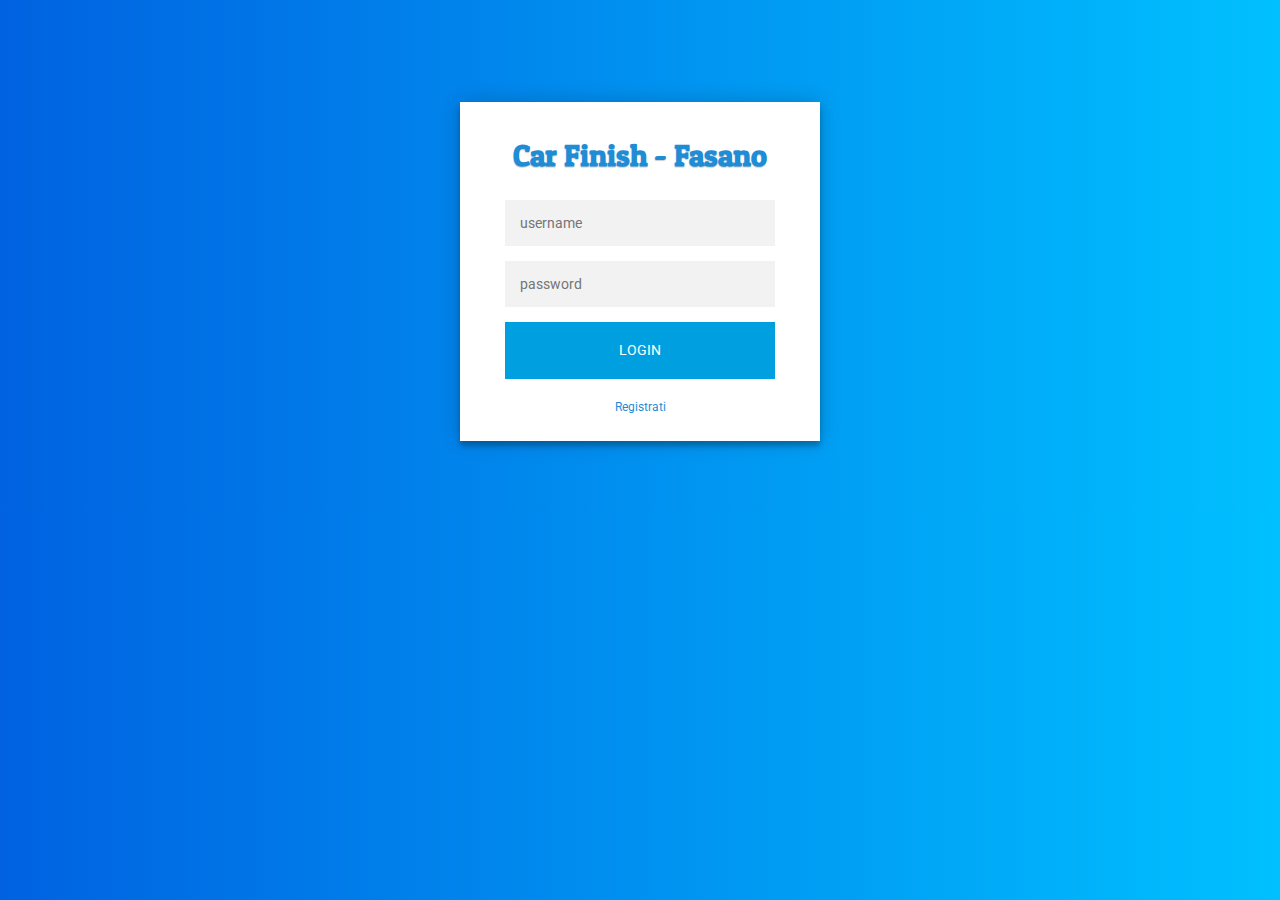
<file: index.html>
<!doctype html>
<html lang="it">
<head>
    <meta charset="utf-8">
    <meta name="viewport" content="width=device-width, initial-scale=1.0">
    <meta name="description" content="Pagina di login">
    <title>Car Finish - Home</title>

    <link rel="stylesheet" href="pure/pure.css">
    <link rel="stylesheet" href="accesso/css/style.css">

    <!--[if lte IE 8]>
        <link rel="stylesheet" href="https://unpkg.com/purecss@0.6.2/build/grids-responsive-old-ie-min.css">
    <![endif]-->
    <!--[if gt IE 8]><!-->
        <link rel="stylesheet" href="pure/grids-responsive.css">
    <!--<![endif]-->

    <link rel="stylesheet" href="https://netdna.bootstrapcdn.com/font-awesome/4.0.3/css/font-awesome.css">

        <!--[if lte IE 8]>
            <link rel="stylesheet" href="css/layouts/marketing-old-ie.css">
        <![endif]-->
        <!--[if gt IE 8]><!-->
            <link rel="stylesheet" href="login/css/layouts/marketing.css">
        <!--<![endif]-->
</head>
<body>

<div class="splash-container">

   <div class="login-page">
    <div class="form">

     <form class="register-form" action="accesso/registra.php" method="post">
      <p class="intestazione">Car Finish - Fasano</p>
      <input type="text" placeholder="username" name="regUser" required/>
      <input type="password" placeholder="password" name="regPassw" required/>
      <input type="text" placeholder="codice cliente" name="codice" required/>
      <button>crea</button>
      <p class="message"><a href="#">Login</a></p>
    </form>

    <form class="login-form" action="accesso/login.php" method="post">
      <p class="intestazione">Car Finish - Fasano</p>
      <input type="text" placeholder="username" name="user" required>
      <input type="password" placeholder="password" name="passw" required>
      <button type="submit">login</button>
      <p class="message"> <a href="#">Registrati</a></p>
    </form>

   </div>
  </div>

  <script src="accesso/js/jquery.min.js"></script>
  <script src="accesso/js/index.js"></script>

</div>

</body>
</html>
</file>
<file: accesso/css/style.css>
@import url(https://fonts.googleapis.com/css?family=Roboto:300);
@import url('https://fonts.googleapis.com/css?family=Patua+One');


.login-page {
  width: 360px;
  padding: 8% 0 0;
  margin: auto;
}
.form {
  position: relative;
  z-index: 1;
  background: #FFFFFF;
  max-width: 360px;
  margin: 0 auto 70px;
  padding: 10px 45px 20px 45px;
  text-align: center;
  box-shadow: 0 0 20px 0 rgba(0, 0, 0, 0.2), 0 5px 5px 0 rgba(0, 0, 0, 0.24);
}
.form input {
  font-family: "Roboto", sans-serif;
  outline: 0;
  background: #f2f2f2;
  width: 100%;
  border: 0;
  margin: 0 0 15px;
  padding: 15px;
  box-sizing: border-box;
  font-size: 14px;
}
.form button {
  font-family: "Roboto", sans-serif;
  text-transform: uppercase;
  outline: 0;
  background: #00A0E0;  /*#0062E1*/
  width: 100%;
  border: 0;
  padding: 15px;
  color: #FFFFFF;
  font-size: 14px;
  -webkit-transition: all 0.3 ease;
  transition: all 0.3 ease;
  cursor: pointer;
}
.form button:hover,.form button:active,.form button:focus {
  background: #1f8dd6;   /*#00C0FF*/
}
.form .message {
  margin: 15px 0 0;
  color: #b3b3b3;
  font-size: 12px;
}
.form .message a {
  color: #1f8dd6;
  text-decoration: none;
}
.form .intestazione {
  margin: 0px 0 1 0;
  color: #1f8dd6;     /*#0062E1;*/ 
  font-size: 30px;
  font-weight: bold;
  font-family: "Patua One", "Roboto", sans-serif;
  text-shadow: 0 1px 1px rgba(0, 0, 0, 0.2);
}

.form .register-form {
	display: none;
}
.form .login-form {
}
.container {
  position: relative;
  z-index: 1;
  max-width: 300px;
  margin: 0 auto;
}
.container:before, .container:after {
  content: "";
  display: block;
  clear: both;
}
.container .info {
  margin: 50px auto;
  text-align: center;
}
.container .info h1 {
  margin: 0 0 15px;
  padding: 0;
  font-size: 36px;
  font-weight: 300;
  color: #1a1a1a;
}
.container .info span {
  color: #4d4d4d;
  font-size: 12px;
}
.container .info span a {
  color: #000000;
  text-decoration: none;
}
.container .info span .fa {
  color: #EF3B3A;
}
</file>
<file: pure/grids-responsive.css>
/*!
Pure v0.6.2
Copyright 2013 Yahoo!
Licensed under the BSD License.
https://github.com/yahoo/pure/blob/master/LICENSE.md
*/
@media screen and (min-width: 35.5em) {
    .pure-u-sm-1,
    .pure-u-sm-1-1,
    .pure-u-sm-1-2,
    .pure-u-sm-1-3,
    .pure-u-sm-2-3,
    .pure-u-sm-1-4,
    .pure-u-sm-3-4,
    .pure-u-sm-1-5,
    .pure-u-sm-2-5,
    .pure-u-sm-3-5,
    .pure-u-sm-4-5,
    .pure-u-sm-5-5,
    .pure-u-sm-1-6,
    .pure-u-sm-5-6,
    .pure-u-sm-1-8,
    .pure-u-sm-3-8,
    .pure-u-sm-5-8,
    .pure-u-sm-7-8,
    .pure-u-sm-1-12,
    .pure-u-sm-5-12,
    .pure-u-sm-7-12,
    .pure-u-sm-11-12,
    .pure-u-sm-1-24,
    .pure-u-sm-2-24,
    .pure-u-sm-3-24,
    .pure-u-sm-4-24,
    .pure-u-sm-5-24,
    .pure-u-sm-6-24,
    .pure-u-sm-7-24,
    .pure-u-sm-8-24,
    .pure-u-sm-9-24,
    .pure-u-sm-10-24,
    .pure-u-sm-11-24,
    .pure-u-sm-12-24,
    .pure-u-sm-13-24,
    .pure-u-sm-14-24,
    .pure-u-sm-15-24,
    .pure-u-sm-16-24,
    .pure-u-sm-17-24,
    .pure-u-sm-18-24,
    .pure-u-sm-19-24,
    .pure-u-sm-20-24,
    .pure-u-sm-21-24,
    .pure-u-sm-22-24,
    .pure-u-sm-23-24,
    .pure-u-sm-24-24 {
        display: inline-block;
        *display: inline;
        zoom: 1;
        letter-spacing: normal;
        word-spacing: normal;
        vertical-align: top;
        text-rendering: auto;
    }

    .pure-u-sm-1-24 {
        width: 4.1667%;
        *width: 4.1357%;
    }

    .pure-u-sm-1-12,
    .pure-u-sm-2-24 {
        width: 8.3333%;
        *width: 8.3023%;
    }

    .pure-u-sm-1-8,
    .pure-u-sm-3-24 {
        width: 12.5000%;
        *width: 12.4690%;
    }

    .pure-u-sm-1-6,
    .pure-u-sm-4-24 {
        width: 16.6667%;
        *width: 16.6357%;
    }

    .pure-u-sm-1-5 {
        width: 20%;
        *width: 19.9690%;
    }

    .pure-u-sm-5-24 {
        width: 20.8333%;
        *width: 20.8023%;
    }

    .pure-u-sm-1-4,
    .pure-u-sm-6-24 {
        width: 25%;
        *width: 24.9690%;
    }

    .pure-u-sm-7-24 {
        width: 29.1667%;
        *width: 29.1357%;
    }

    .pure-u-sm-1-3,
    .pure-u-sm-8-24 {
        width: 33.3333%;
        *width: 33.3023%;
    }

    .pure-u-sm-3-8,
    .pure-u-sm-9-24 {
        width: 37.5000%;
        *width: 37.4690%;
    }

    .pure-u-sm-2-5 {
        width: 40%;
        *width: 39.9690%;
    }

    .pure-u-sm-5-12,
    .pure-u-sm-10-24 {
        width: 41.6667%;
        *width: 41.6357%;
    }

    .pure-u-sm-11-24 {
        width: 45.8333%;
        *width: 45.8023%;
    }

    .pure-u-sm-1-2,
    .pure-u-sm-12-24 {
        width: 50%;
        *width: 49.9690%;
    }

    .pure-u-sm-13-24 {
        width: 54.1667%;
        *width: 54.1357%;
    }

    .pure-u-sm-7-12,
    .pure-u-sm-14-24 {
        width: 58.3333%;
        *width: 58.3023%;
    }

    .pure-u-sm-3-5 {
        width: 60%;
        *width: 59.9690%;
    }

    .pure-u-sm-5-8,
    .pure-u-sm-15-24 {
        width: 62.5000%;
        *width: 62.4690%;
    }

    .pure-u-sm-2-3,
    .pure-u-sm-16-24 {
        width: 66.6667%;
        *width: 66.6357%;
    }

    .pure-u-sm-17-24 {
        width: 70.8333%;
        *width: 70.8023%;
    }

    .pure-u-sm-3-4,
    .pure-u-sm-18-24 {
        width: 75%;
        *width: 74.9690%;
    }

    .pure-u-sm-19-24 {
        width: 79.1667%;
        *width: 79.1357%;
    }

    .pure-u-sm-4-5 {
        width: 80%;
        *width: 79.9690%;
    }

    .pure-u-sm-5-6,
    .pure-u-sm-20-24 {
        width: 83.3333%;
        *width: 83.3023%;
    }

    .pure-u-sm-7-8,
    .pure-u-sm-21-24 {
        width: 87.5000%;
        *width: 87.4690%;
    }

    .pure-u-sm-11-12,
    .pure-u-sm-22-24 {
        width: 91.6667%;
        *width: 91.6357%;
    }

    .pure-u-sm-23-24 {
        width: 95.8333%;
        *width: 95.8023%;
    }

    .pure-u-sm-1,
    .pure-u-sm-1-1,
    .pure-u-sm-5-5,
    .pure-u-sm-24-24 {
        width: 100%;
    }
}

@media screen and (min-width: 48em) {
    .pure-u-md-1,
    .pure-u-md-1-1,
    .pure-u-md-1-2,
    .pure-u-md-1-3,
    .pure-u-md-2-3,
    .pure-u-md-1-4,
    .pure-u-md-3-4,
    .pure-u-md-1-5,
    .pure-u-md-2-5,
    .pure-u-md-3-5,
    .pure-u-md-4-5,
    .pure-u-md-5-5,
    .pure-u-md-1-6,
    .pure-u-md-5-6,
    .pure-u-md-1-8,
    .pure-u-md-3-8,
    .pure-u-md-5-8,
    .pure-u-md-7-8,
    .pure-u-md-1-12,
    .pure-u-md-5-12,
    .pure-u-md-7-12,
    .pure-u-md-11-12,
    .pure-u-md-1-24,
    .pure-u-md-2-24,
    .pure-u-md-3-24,
    .pure-u-md-4-24,
    .pure-u-md-5-24,
    .pure-u-md-6-24,
    .pure-u-md-7-24,
    .pure-u-md-8-24,
    .pure-u-md-9-24,
    .pure-u-md-10-24,
    .pure-u-md-11-24,
    .pure-u-md-12-24,
    .pure-u-md-13-24,
    .pure-u-md-14-24,
    .pure-u-md-15-24,
    .pure-u-md-16-24,
    .pure-u-md-17-24,
    .pure-u-md-18-24,
    .pure-u-md-19-24,
    .pure-u-md-20-24,
    .pure-u-md-21-24,
    .pure-u-md-22-24,
    .pure-u-md-23-24,
    .pure-u-md-24-24 {
        display: inline-block;
        *display: inline;
        zoom: 1;
        letter-spacing: normal;
        word-spacing: normal;
        vertical-align: top;
        text-rendering: auto;
    }

    .pure-u-md-1-24 {
        width: 4.1667%;
        *width: 4.1357%;
    }

    .pure-u-md-1-12,
    .pure-u-md-2-24 {
        width: 8.3333%;
        *width: 8.3023%;
    }

    .pure-u-md-1-8,
    .pure-u-md-3-24 {
        width: 12.5000%;
        *width: 12.4690%;
    }

    .pure-u-md-1-6,
    .pure-u-md-4-24 {
        width: 16.6667%;
        *width: 16.6357%;
    }

    .pure-u-md-1-5 {
        width: 20%;
        *width: 19.9690%;
    }

    .pure-u-md-5-24 {
        width: 20.8333%;
        *width: 20.8023%;
    }

    .pure-u-md-1-4,
    .pure-u-md-6-24 {
        width: 25%;
        *width: 24.9690%;
    }

    .pure-u-md-7-24 {
        width: 29.1667%;
        *width: 29.1357%;
    }

    .pure-u-md-1-3,
    .pure-u-md-8-24 {
        width: 33.3333%;
        *width: 33.3023%;
    }

    .pure-u-md-3-8,
    .pure-u-md-9-24 {
        width: 37.5000%;
        *width: 37.4690%;
    }

    .pure-u-md-2-5 {
        width: 40%;
        *width: 39.9690%;
    }

    .pure-u-md-5-12,
    .pure-u-md-10-24 {
        width: 41.6667%;
        *width: 41.6357%;
    }

    .pure-u-md-11-24 {
        width: 45.8333%;
        *width: 45.8023%;
    }

    .pure-u-md-1-2,
    .pure-u-md-12-24 {
        width: 50%;
        *width: 49.9690%;
    }

    .pure-u-md-13-24 {
        width: 54.1667%;
        *width: 54.1357%;
    }

    .pure-u-md-7-12,
    .pure-u-md-14-24 {
        width: 58.3333%;
        *width: 58.3023%;
    }

    .pure-u-md-3-5 {
        width: 60%;
        *width: 59.9690%;
    }

    .pure-u-md-5-8,
    .pure-u-md-15-24 {
        width: 62.5000%;
        *width: 62.4690%;
    }

    .pure-u-md-2-3,
    .pure-u-md-16-24 {
        width: 66.6667%;
        *width: 66.6357%;
    }

    .pure-u-md-17-24 {
        width: 70.8333%;
        *width: 70.8023%;
    }

    .pure-u-md-3-4,
    .pure-u-md-18-24 {
        width: 75%;
        *width: 74.9690%;
    }

    .pure-u-md-19-24 {
        width: 79.1667%;
        *width: 79.1357%;
    }

    .pure-u-md-4-5 {
        width: 80%;
        *width: 79.9690%;
    }

    .pure-u-md-5-6,
    .pure-u-md-20-24 {
        width: 83.3333%;
        *width: 83.3023%;
    }

    .pure-u-md-7-8,
    .pure-u-md-21-24 {
        width: 87.5000%;
        *width: 87.4690%;
    }

    .pure-u-md-11-12,
    .pure-u-md-22-24 {
        width: 91.6667%;
        *width: 91.6357%;
    }

    .pure-u-md-23-24 {
        width: 95.8333%;
        *width: 95.8023%;
    }

    .pure-u-md-1,
    .pure-u-md-1-1,
    .pure-u-md-5-5,
    .pure-u-md-24-24 {
        width: 100%;
    }
}

@media screen and (min-width: 64em) {
    .pure-u-lg-1,
    .pure-u-lg-1-1,
    .pure-u-lg-1-2,
    .pure-u-lg-1-3,
    .pure-u-lg-2-3,
    .pure-u-lg-1-4,
    .pure-u-lg-3-4,
    .pure-u-lg-1-5,
    .pure-u-lg-2-5,
    .pure-u-lg-3-5,
    .pure-u-lg-4-5,
    .pure-u-lg-5-5,
    .pure-u-lg-1-6,
    .pure-u-lg-5-6,
    .pure-u-lg-1-8,
    .pure-u-lg-3-8,
    .pure-u-lg-5-8,
    .pure-u-lg-7-8,
    .pure-u-lg-1-12,
    .pure-u-lg-5-12,
    .pure-u-lg-7-12,
    .pure-u-lg-11-12,
    .pure-u-lg-1-24,
    .pure-u-lg-2-24,
    .pure-u-lg-3-24,
    .pure-u-lg-4-24,
    .pure-u-lg-5-24,
    .pure-u-lg-6-24,
    .pure-u-lg-7-24,
    .pure-u-lg-8-24,
    .pure-u-lg-9-24,
    .pure-u-lg-10-24,
    .pure-u-lg-11-24,
    .pure-u-lg-12-24,
    .pure-u-lg-13-24,
    .pure-u-lg-14-24,
    .pure-u-lg-15-24,
    .pure-u-lg-16-24,
    .pure-u-lg-17-24,
    .pure-u-lg-18-24,
    .pure-u-lg-19-24,
    .pure-u-lg-20-24,
    .pure-u-lg-21-24,
    .pure-u-lg-22-24,
    .pure-u-lg-23-24,
    .pure-u-lg-24-24 {
        display: inline-block;
        *display: inline;
        zoom: 1;
        letter-spacing: normal;
        word-spacing: normal;
        vertical-align: top;
        text-rendering: auto;
    }

    .pure-u-lg-1-24 {
        width: 4.1667%;
        *width: 4.1357%;
    }

    .pure-u-lg-1-12,
    .pure-u-lg-2-24 {
        width: 8.3333%;
        *width: 8.3023%;
    }

    .pure-u-lg-1-8,
    .pure-u-lg-3-24 {
        width: 12.5000%;
        *width: 12.4690%;
    }

    .pure-u-lg-1-6,
    .pure-u-lg-4-24 {
        width: 16.6667%;
        *width: 16.6357%;
    }

    .pure-u-lg-1-5 {
        width: 20%;
        *width: 19.9690%;
    }

    .pure-u-lg-5-24 {
        width: 20.8333%;
        *width: 20.8023%;
    }

    .pure-u-lg-1-4,
    .pure-u-lg-6-24 {
        width: 25%;
        *width: 24.9690%;
    }

    .pure-u-lg-7-24 {
        width: 29.1667%;
        *width: 29.1357%;
    }

    .pure-u-lg-1-3,
    .pure-u-lg-8-24 {
        width: 33.3333%;
        *width: 33.3023%;
    }

    .pure-u-lg-3-8,
    .pure-u-lg-9-24 {
        width: 37.5000%;
        *width: 37.4690%;
    }

    .pure-u-lg-2-5 {
        width: 40%;
        *width: 39.9690%;
    }

    .pure-u-lg-5-12,
    .pure-u-lg-10-24 {
        width: 41.6667%;
        *width: 41.6357%;
    }

    .pure-u-lg-11-24 {
        width: 45.8333%;
        *width: 45.8023%;
    }

    .pure-u-lg-1-2,
    .pure-u-lg-12-24 {
        width: 50%;
        *width: 49.9690%;
    }

    .pure-u-lg-13-24 {
        width: 54.1667%;
        *width: 54.1357%;
    }

    .pure-u-lg-7-12,
    .pure-u-lg-14-24 {
        width: 58.3333%;
        *width: 58.3023%;
    }

    .pure-u-lg-3-5 {
        width: 60%;
        *width: 59.9690%;
    }

    .pure-u-lg-5-8,
    .pure-u-lg-15-24 {
        width: 62.5000%;
        *width: 62.4690%;
    }

    .pure-u-lg-2-3,
    .pure-u-lg-16-24 {
        width: 66.6667%;
        *width: 66.6357%;
    }

    .pure-u-lg-17-24 {
        width: 70.8333%;
        *width: 70.8023%;
    }

    .pure-u-lg-3-4,
    .pure-u-lg-18-24 {
        width: 75%;
        *width: 74.9690%;
    }

    .pure-u-lg-19-24 {
        width: 79.1667%;
        *width: 79.1357%;
    }

    .pure-u-lg-4-5 {
        width: 80%;
        *width: 79.9690%;
    }

    .pure-u-lg-5-6,
    .pure-u-lg-20-24 {
        width: 83.3333%;
        *width: 83.3023%;
    }

    .pure-u-lg-7-8,
    .pure-u-lg-21-24 {
        width: 87.5000%;
        *width: 87.4690%;
    }

    .pure-u-lg-11-12,
    .pure-u-lg-22-24 {
        width: 91.6667%;
        *width: 91.6357%;
    }

    .pure-u-lg-23-24 {
        width: 95.8333%;
        *width: 95.8023%;
    }

    .pure-u-lg-1,
    .pure-u-lg-1-1,
    .pure-u-lg-5-5,
    .pure-u-lg-24-24 {
        width: 100%;
    }
}

@media screen and (min-width: 80em) {
    .pure-u-xl-1,
    .pure-u-xl-1-1,
    .pure-u-xl-1-2,
    .pure-u-xl-1-3,
    .pure-u-xl-2-3,
    .pure-u-xl-1-4,
    .pure-u-xl-3-4,
    .pure-u-xl-1-5,
    .pure-u-xl-2-5,
    .pure-u-xl-3-5,
    .pure-u-xl-4-5,
    .pure-u-xl-5-5,
    .pure-u-xl-1-6,
    .pure-u-xl-5-6,
    .pure-u-xl-1-8,
    .pure-u-xl-3-8,
    .pure-u-xl-5-8,
    .pure-u-xl-7-8,
    .pure-u-xl-1-12,
    .pure-u-xl-5-12,
    .pure-u-xl-7-12,
    .pure-u-xl-11-12,
    .pure-u-xl-1-24,
    .pure-u-xl-2-24,
    .pure-u-xl-3-24,
    .pure-u-xl-4-24,
    .pure-u-xl-5-24,
    .pure-u-xl-6-24,
    .pure-u-xl-7-24,
    .pure-u-xl-8-24,
    .pure-u-xl-9-24,
    .pure-u-xl-10-24,
    .pure-u-xl-11-24,
    .pure-u-xl-12-24,
    .pure-u-xl-13-24,
    .pure-u-xl-14-24,
    .pure-u-xl-15-24,
    .pure-u-xl-16-24,
    .pure-u-xl-17-24,
    .pure-u-xl-18-24,
    .pure-u-xl-19-24,
    .pure-u-xl-20-24,
    .pure-u-xl-21-24,
    .pure-u-xl-22-24,
    .pure-u-xl-23-24,
    .pure-u-xl-24-24 {
        display: inline-block;
        *display: inline;
        zoom: 1;
        letter-spacing: normal;
        word-spacing: normal;
        vertical-align: top;
        text-rendering: auto;
    }

    .pure-u-xl-1-24 {
        width: 4.1667%;
        *width: 4.1357%;
    }

    .pure-u-xl-1-12,
    .pure-u-xl-2-24 {
        width: 8.3333%;
        *width: 8.3023%;
    }

    .pure-u-xl-1-8,
    .pure-u-xl-3-24 {
        width: 12.5000%;
        *width: 12.4690%;
    }

    .pure-u-xl-1-6,
    .pure-u-xl-4-24 {
        width: 16.6667%;
        *width: 16.6357%;
    }

    .pure-u-xl-1-5 {
        width: 20%;
        *width: 19.9690%;
    }

    .pure-u-xl-5-24 {
        width: 20.8333%;
        *width: 20.8023%;
    }

    .pure-u-xl-1-4,
    .pure-u-xl-6-24 {
        width: 25%;
        *width: 24.9690%;
    }

    .pure-u-xl-7-24 {
        width: 29.1667%;
        *width: 29.1357%;
    }

    .pure-u-xl-1-3,
    .pure-u-xl-8-24 {
        width: 33.3333%;
        *width: 33.3023%;
    }

    .pure-u-xl-3-8,
    .pure-u-xl-9-24 {
        width: 37.5000%;
        *width: 37.4690%;
    }

    .pure-u-xl-2-5 {
        width: 40%;
        *width: 39.9690%;
    }

    .pure-u-xl-5-12,
    .pure-u-xl-10-24 {
        width: 41.6667%;
        *width: 41.6357%;
    }

    .pure-u-xl-11-24 {
        width: 45.8333%;
        *width: 45.8023%;
    }

    .pure-u-xl-1-2,
    .pure-u-xl-12-24 {
        width: 50%;
        *width: 49.9690%;
    }

    .pure-u-xl-13-24 {
        width: 54.1667%;
        *width: 54.1357%;
    }

    .pure-u-xl-7-12,
    .pure-u-xl-14-24 {
        width: 58.3333%;
        *width: 58.3023%;
    }

    .pure-u-xl-3-5 {
        width: 60%;
        *width: 59.9690%;
    }

    .pure-u-xl-5-8,
    .pure-u-xl-15-24 {
        width: 62.5000%;
        *width: 62.4690%;
    }

    .pure-u-xl-2-3,
    .pure-u-xl-16-24 {
        width: 66.6667%;
        *width: 66.6357%;
    }

    .pure-u-xl-17-24 {
        width: 70.8333%;
        *width: 70.8023%;
    }

    .pure-u-xl-3-4,
    .pure-u-xl-18-24 {
        width: 75%;
        *width: 74.9690%;
    }

    .pure-u-xl-19-24 {
        width: 79.1667%;
        *width: 79.1357%;
    }

    .pure-u-xl-4-5 {
        width: 80%;
        *width: 79.9690%;
    }

    .pure-u-xl-5-6,
    .pure-u-xl-20-24 {
        width: 83.3333%;
        *width: 83.3023%;
    }

    .pure-u-xl-7-8,
    .pure-u-xl-21-24 {
        width: 87.5000%;
        *width: 87.4690%;
    }

    .pure-u-xl-11-12,
    .pure-u-xl-22-24 {
        width: 91.6667%;
        *width: 91.6357%;
    }

    .pure-u-xl-23-24 {
        width: 95.8333%;
        *width: 95.8023%;
    }

    .pure-u-xl-1,
    .pure-u-xl-1-1,
    .pure-u-xl-5-5,
    .pure-u-xl-24-24 {
        width: 100%;
    }
}
</file>
<file: login/css/layouts/marketing.css>
* {
    -webkit-box-sizing: border-box;
    -moz-box-sizing: border-box;
    box-sizing: border-box;
}

/*
 * -- BASE STYLES --
 * Most of these are inherited from Base, but I want to change a few.
 */


body {
    line-height: 1.7em;
	color: #00C0FF;
    font-size: 13px;
	
	background: #00C0FF;
    background: -webkit-linear-gradient(right, #00C0FF, #0062E1);
    background: -moz-linear-gradient(right, #00C0FF, #0062E1);
    background: -o-linear-gradient(right, #00C0FF, #0062E1);
    background: linear-gradient(to left, #00C0FF, #0062E1);
    border-color: rgba(196,124,0,1);
    font-family: "Roboto", sans-serif;
    -webkit-font-smoothing: antialiased;
    -moz-osx-font-smoothing: grayscale;
}

h1,
h2,
h3,
h4,
h5,
h6,
label {
    color: #34495e;
}

.pure-img-responsive {
    max-width: 100%;
    height: auto;
}

/*
 * -- LAYOUT STYLES --
 * These are some useful classes which I will need
 */
.l-box {
    padding: 1em;
}

.l-box-lrg {
    padding: 2em;
    border-bottom: 1px solid rgba(0,0,0,0.1);
}

.is-center {
    text-align: center;
}



/*
 * -- PURE FORM STYLES --
 * Style the form inputs and labels
 */
.pure-form label {
    margin: 1em 0 0;
    font-weight: bold;
    font-size: 100%;
}

.pure-form input[type] {
    border: 2px solid #ddd;
    box-shadow: none;
    font-size: 100%;
    width: 100%;
    margin-bottom: 1em;
}

/*
 * -- PURE BUTTON STYLES --
 * I want my pure-button elements to look a little different
 */
.pure-button {
    background-color: #1f8dd6;
    color: white;
    padding: 0.5em 2em;
    border-radius: 5px;
}

a.pure-button-primary {
    background: white;
    color: #1f8dd6;
    border-radius: 5px;
    font-size: 120%;
}


/*
 * -- MENU STYLES --
 * I want to customize how my .pure-menu looks at the top of the page
 */

.home-menu {
    padding: 0.5em;
    text-align: center;
    box-shadow: 0 1px 1px rgba(0,0,0, 0.10);
}
.home-menu {
    background: #2d3e50;
}
.pure-menu.pure-menu-fixed {
    /* Fixed menus normally have a border at the bottom. */
    border-bottom: none;
    /* I need a higher z-index here because of the scroll-over effect. */
    z-index: 4;
}

.home-menu .pure-menu-heading {
    color: white;
    font-weight: 400;
    font-size: 120%;
}

.home-menu .pure-menu-selected a {
    color: white;
}

.home-menu a {
    color: #6FBEF3;
}
.home-menu li a:hover,
.home-menu li a:focus {
    background: none;
    border: none;
    color: #AECFE5;
}


/*
 * -- SPLASH STYLES --
 * This is the blue top section that appears on the page.
 */

.splash-container {
/*
    background: #1f8dd6;
    z-index: 1;
    overflow: hidden;
*/
    /* The following styles are required for the "scroll-over" effect */
/*
    width: 100%;
    height: 88%;
    top: 0;
    left: 0;
    position: fixed !important;
*/
}

.splash {
    /* absolute center .splash within .splash-container */
    width: 80%;
    height: 50%;
    margin: auto;
    position: absolute;
    top: 100px; left: 0; bottom: 0; right: 0;
    text-align: center;
    text-transform: uppercase;
}

/* This is the main heading that appears on the blue section */
.splash-head {
    font-size: 20px;
    font-weight: bold 100pt;
    color: white;
    border: 3px solid white;
    padding: 1em 1.6em;
    border-radius: 5px;
    line-height: 1em;
}

/* This is the subheading that appears on the blue section */
.splash-subhead {
    color: white;
    letter-spacing: 0.05em;
    opacity: 0.8;
}

/*
 * -- CONTENT STYLES --
 * This represents the content area (everything below the blue section)
 */
.content-wrapper {
    /* These styles are required for the "scroll-over" effect */
    position: absolute;
    top: 87%;
    width: 100%;
    min-height: 12%;
    z-index: 2;
    background: white;

}

/* We want to give the content area some more padding */
.content {
    padding: 1em 1em 3em;
}

/* This is the class used for the main content headers (<h2>) */
.content-head {
    font-weight: 400;
    text-transform: uppercase;
    letter-spacing: 0.1em;
    margin: 2em 0 1em;
}

/* This is a modifier class used when the content-head is inside a ribbon */
.content-head-ribbon {
    color: white;
}

/* This is the class used for the content sub-headers (<h3>) */
.content-subhead {
    color: #1f8dd6;
}
    .content-subhead i {
        margin-right: 7px;
    }











/* This is the class used for the dark-background areas. */
.ribbon {
    background: #2d3e50;
    color: #aaa;
}

/* This is the class used for the footer */
.footer {
    background: #111;
    position: fixed;
    bottom: 0;
    width: 100%;
}

/*
 * -- TABLET (AND UP) MEDIA QUERIES --
 * On tablets and other medium-sized devices, we want to customize some
 * of the mobile styles.
 */
@media (min-width: 48em) {

    /* We increase the body font size */
    body {
        font-size: 16px;
    }

    /* We can align the menu header to the left, but float the
    menu items to the right. */
    .home-menu {
        text-align: left;
    }
        .home-menu ul {
            float: right;
        }

    /* We increase the height of the splash-container */
/*    .splash-container {
        height: 500px;
    }*/

    /* We decrease the width of the .splash, since we have more width
    to work with */
    .splash {
        width: 50%;
        height: 50%;
    }

    .splash-head {
        font-size: 250%;
    }


    /* We remove the border-separator assigned to .l-box-lrg */
    .l-box-lrg {
        border: none;
    }

}

/*
 * -- DESKTOP (AND UP) MEDIA QUERIES --
 * On desktops and other large devices, we want to over-ride some
 * of the mobile and tablet styles.
 */
@media (min-width: 78em) {
    /* We increase the header font size even more */
    .splash-head {
        font-size: 300%;
    }
}
</file>
<file: pure/pure.css>
/*!
Pure v0.6.2
Copyright 2013 Yahoo!
Licensed under the BSD License.
https://github.com/yahoo/pure/blob/master/LICENSE.md
*/
/*!
normalize.css v^3.0 | MIT License | git.io/normalize
Copyright (c) Nicolas Gallagher and Jonathan Neal
*/
/*! normalize.css v3.0.3 | MIT License | github.com/necolas/normalize.css */

/**
 * 1. Set default font family to sans-serif.
 * 2. Prevent iOS and IE text size adjust after device orientation change,
 *    without disabling user zoom.
 */

@import url('https://fonts.googleapis.com/css?family=Anton|Oswald');

html {
  font-family: sans-serif; /* 1 */
  -ms-text-size-adjust: 100%; /* 2 */
  -webkit-text-size-adjust: 100%; /* 2 */
}

/**
 * Remove default margin.
 */

body {
  margin: 0;
}

/* HTML5 display definitions
   ========================================================================== */

/**
 * Correct `block` display not defined for any HTML5 element in IE 8/9.
 * Correct `block` display not defined for `details` or `summary` in IE 10/11
 * and Firefox.
 * Correct `block` display not defined for `main` in IE 11.
 */

article,
aside,
details,
figcaption,
figure,
footer,
header,
hgroup,
main,
menu,
nav,
section,
summary {
  display: block;
}

/**
 * 1. Correct `inline-block` display not defined in IE 8/9.
 * 2. Normalize vertical alignment of `progress` in Chrome, Firefox, and Opera.
 */

audio,
canvas,
progress,
video {
  display: inline-block; /* 1 */
  vertical-align: baseline; /* 2 */
}

/**
 * Prevent modern browsers from displaying `audio` without controls.
 * Remove excess height in iOS 5 devices.
 */

audio:not([controls]) {
  display: none;
  height: 0;
}

/**
 * Address `[hidden]` styling not present in IE 8/9/10.
 * Hide the `template` element in IE 8/9/10/11, Safari, and Firefox < 22.
 */

[hidden],
template {
  display: none;
}

/* Links
   ========================================================================== */

/**
 * Remove the gray background color from active links in IE 10.
 */

a {
  background-color: transparent;
}

/**
 * Improve readability of focused elements when they are also in an
 * active/hover state.
 */

a:active,
a:hover {
  outline: 0;
}

/* Text-level semantics
   ========================================================================== */

/**
 * Address styling not present in IE 8/9/10/11, Safari, and Chrome.
 */

abbr[title] {
  border-bottom: 1px dotted;
}

/**
 * Address style set to `bolder` in Firefox 4+, Safari, and Chrome.
 */

b,
strong {
  font-weight: bold;
}

/**
 * Address styling not present in Safari and Chrome.
 */

dfn {
  font-style: italic;
}

/**
 * Address variable `h1` font-size and margin within `section` and `article`
 * contexts in Firefox 4+, Safari, and Chrome.
 */

h1 {
  font-size: 2em;
  margin: 0.67em 0;
}

/**
 * Address styling not present in IE 8/9.
 */

mark {
  background: #ff0;
  color: #000;
}

/**
 * Address inconsistent and variable font size in all browsers.
 */

small {
  font-size: 80%;
}

/**
 * Prevent `sub` and `sup` affecting `line-height` in all browsers.
 */

sub,
sup {
  font-size: 75%;
  line-height: 0;
  position: relative;
  vertical-align: baseline;
}

sup {
  top: -0.5em;
}

sub {
  bottom: -0.25em;
}

/* Embedded content
   ========================================================================== */

/**
 * Remove border when inside `a` element in IE 8/9/10.
 */

img {
  border: 0;
}

/**
 * Correct overflow not hidden in IE 9/10/11.
 */

svg:not(:root) {
  overflow: hidden;
}

/* Grouping content
   ========================================================================== */

/**
 * Address margin not present in IE 8/9 and Safari.
 */

figure {
  margin: 1em 40px;
}

/**
 * Address differences between Firefox and other browsers.
 */

hr {
  box-sizing: content-box;
  height: 0;
}

/**
 * Contain overflow in all browsers.
 */

pre {
  overflow: auto;
}

/**
 * Address odd `em`-unit font size rendering in all browsers.
 */

code,
kbd,
pre,
samp {
  font-family: monospace, monospace;
  font-size: 1em;
}

/* Forms
   ========================================================================== */

/**
 * Known limitation: by default, Chrome and Safari on OS X allow very limited
 * styling of `select`, unless a `border` property is set.
 */

/**
 * 1. Correct color not being inherited.
 *    Known issue: affects color of disabled elements.
 * 2. Correct font properties not being inherited.
 * 3. Address margins set differently in Firefox 4+, Safari, and Chrome.
 */

button,
input,
optgroup,
select,
textarea {
  color: inherit; /* 1 */
  font: inherit; /* 2 */
  margin: 0; /* 3 */
}

/**
 * Address `overflow` set to `hidden` in IE 8/9/10/11.
 */

button {
  overflow: visible;
}

/**
 * Address inconsistent `text-transform` inheritance for `button` and `select`.
 * All other form control elements do not inherit `text-transform` values.
 * Correct `button` style inheritance in Firefox, IE 8/9/10/11, and Opera.
 * Correct `select` style inheritance in Firefox.
 */

button,
select {
  text-transform: none;
}

/**
 * 1. Avoid the WebKit bug in Android 4.0.* where (2) destroys native `audio`
 *    and `video` controls.
 * 2. Correct inability to style clickable `input` types in iOS.
 * 3. Improve usability and consistency of cursor style between image-type
 *    `input` and others.
 */

button,
html input[type="button"], /* 1 */
input[type="reset"],
input[type="submit"] {
  -webkit-appearance: button; /* 2 */
  cursor: pointer; /* 3 */
}

/**
 * Re-set default cursor for disabled elements.
 */

button[disabled],
html input[disabled] {
  cursor: default;
}

/**
 * Remove inner padding and border in Firefox 4+.
 */

button::-moz-focus-inner,
input::-moz-focus-inner {
  border: 0;
  padding: 0;
}

/**
 * Address Firefox 4+ setting `line-height` on `input` using `!important` in
 * the UA stylesheet.
 */

input {
  line-height: normal;
}

/**
 * It's recommended that you don't attempt to style these elements.
 * Firefox's implementation doesn't respect box-sizing, padding, or width.
 *
 * 1. Address box sizing set to `content-box` in IE 8/9/10.
 * 2. Remove excess padding in IE 8/9/10.
 */

input[type="checkbox"],
input[type="radio"] {
  box-sizing: border-box; /* 1 */
  padding: 0; /* 2 */
}

/**
 * Fix the cursor style for Chrome's increment/decrement buttons. For certain
 * `font-size` values of the `input`, it causes the cursor style of the
 * decrement button to change from `default` to `text`.
 */

input[type="number"]::-webkit-inner-spin-button,
input[type="number"]::-webkit-outer-spin-button {
  height: auto;
}

/**
 * 1. Address `appearance` set to `searchfield` in Safari and Chrome.
 * 2. Address `box-sizing` set to `border-box` in Safari and Chrome.
 */

input[type="search"] {
  -webkit-appearance: textfield; /* 1 */
  box-sizing: content-box; /* 2 */
}

/**
 * Remove inner padding and search cancel button in Safari and Chrome on OS X.
 * Safari (but not Chrome) clips the cancel button when the search input has
 * padding (and `textfield` appearance).
 */

input[type="search"]::-webkit-search-cancel-button,
input[type="search"]::-webkit-search-decoration {
  -webkit-appearance: none;
}

/**
 * Define consistent border, margin, and padding.
 */

fieldset {
  border: 1px solid #c0c0c0;
  margin: 0 2px;
  padding: 0.35em 0.625em 0.75em;
}

/**
 * 1. Correct `color` not being inherited in IE 8/9/10/11.
 * 2. Remove padding so people aren't caught out if they zero out fieldsets.
 */

legend {
  border: 0; /* 1 */
  padding: 0; /* 2 */
  font-family: 'Oswald', sans-serif;
}

/**
 * Remove default vertical scrollbar in IE 8/9/10/11.
 */

textarea {
  overflow: auto;
}

/**
 * Don't inherit the `font-weight` (applied by a rule above).
 * NOTE: the default cannot safely be changed in Chrome and Safari on OS X.
 */

optgroup {
  font-weight: bold;
}

/* Tables
   ========================================================================== */

/**
 * Remove most spacing between table cells.
 */

table {
  border-collapse: collapse;
  border-spacing: 0;
}

td,
th {
  padding: 0;
}

/*csslint important:false*/

/* ==========================================================================
   Pure Base Extras
   ========================================================================== */

/**
 * Extra rules that Pure adds on top of Normalize.css
 */

/**
 * Always hide an element when it has the `hidden` HTML attribute.
 */

.hidden,
[hidden] {
    display: none !important;
}

/**
 * Add this class to an image to make it fit within it's fluid parent wrapper while maintaining
 * aspect ratio.
 */
.pure-img {
    max-width: 100%;
    height: auto;
    display: block;
}

/*csslint regex-selectors:false, known-properties:false, duplicate-properties:false*/

.pure-g {
    margin-top: 0.2em;
	letter-spacing: -0.31em; /* Webkit: collapse white-space between units */
    *letter-spacing: normal; /* reset IE < 8 */
    *word-spacing: -0.43em; /* IE < 8: collapse white-space between units */
    text-rendering: optimizespeed; /* Webkit: fixes text-rendering: optimizeLegibility */

    /*
    Sets the font stack to fonts known to work properly with the above letter
    and word spacings. See: https://github.com/yahoo/pure/issues/41/

    The following font stack makes Pure Grids work on all known environments.

    * FreeSans: Ships with many Linux distros, including Ubuntu

    * Arimo: Ships with Chrome OS. Arimo has to be defined before Helvetica and
      Arial to get picked up by the browser, even though neither is available
      in Chrome OS.

    * Droid Sans: Ships with all versions of Android.

    * Helvetica, Arial, sans-serif: Common font stack on OS X and Windows.
    */
    font-family: FreeSans, Arimo, "Droid Sans", Helvetica, Arial, sans-serif;

    /* Use flexbox when possible to avoid `letter-spacing` side-effects. */
    display: -webkit-box;
    display: -webkit-flex;
    display: -ms-flexbox;
    display: flex;
    -webkit-flex-flow: row wrap;
        -ms-flex-flow: row wrap;
            flex-flow: row wrap;

    /* Prevents distributing space between rows */
    -webkit-align-content: flex-start;
        -ms-flex-line-pack: start;
            align-content: flex-start;
}

/* IE10 display: -ms-flexbox (and display: flex in IE 11) does not work inside a table; fall back to block and rely on font hack */
@media all and (-ms-high-contrast: none), (-ms-high-contrast: active) {
	table .pure-g {
		display: block;
	}
}

/* Opera as of 12 on Windows needs word-spacing.
   The ".opera-only" selector is used to prevent actual prefocus styling
   and is not required in markup.
*/
.opera-only :-o-prefocus,
.pure-g {
    word-spacing: -0.43em;
}

.pure-u {
    display: inline-block;
    *display: inline; /* IE < 8: fake inline-block */
    zoom: 1;
    letter-spacing: normal;
    word-spacing: normal;
    vertical-align: top;
    text-rendering: auto;
}

/*
Resets the font family back to the OS/browser's default sans-serif font,
this the same font stack that Normalize.css sets for the `body`.
*/
.pure-g [class *= "pure-u"] {
    font-family: sans-serif;
}

.pure-u-1,
.pure-u-1-1,
.pure-u-1-2,
.pure-u-1-3,
.pure-u-2-3,
.pure-u-1-4,
.pure-u-3-4,
.pure-u-1-5,
.pure-u-2-5,
.pure-u-3-5,
.pure-u-4-5,
.pure-u-5-5,
.pure-u-1-6,
.pure-u-5-6,
.pure-u-1-8,
.pure-u-3-8,
.pure-u-5-8,
.pure-u-7-8,
.pure-u-1-12,
.pure-u-5-12,
.pure-u-7-12,
.pure-u-11-12,
.pure-u-1-24,
.pure-u-2-24,
.pure-u-3-24,
.pure-u-4-24,
.pure-u-5-24,
.pure-u-6-24,
.pure-u-7-24,
.pure-u-8-24,
.pure-u-9-24,
.pure-u-10-24,
.pure-u-11-24,
.pure-u-12-24,
.pure-u-13-24,
.pure-u-14-24,
.pure-u-15-24,
.pure-u-16-24,
.pure-u-17-24,
.pure-u-18-24,
.pure-u-19-24,
.pure-u-20-24,
.pure-u-21-24,
.pure-u-22-24,
.pure-u-23-24,
.pure-u-24-24 {
    display: inline-block;
    *display: inline;
    zoom: 1;
    letter-spacing: normal;
    word-spacing: normal;
    vertical-align: top;
    text-rendering: auto;
}

.pure-u-1-24 {
    width: 4.1667%;
    *width: 4.1357%;
}

.pure-u-1-12,
.pure-u-2-24 {
    width: 8.3333%;
    *width: 8.3023%;
}

.pure-u-1-8,
.pure-u-3-24 {
    width: 12.5000%;
    *width: 12.4690%;
}

.pure-u-1-6,
.pure-u-4-24 {
    width: 16.6667%;
    *width: 16.6357%;
}

.pure-u-1-5 {
    width: 20%;
    *width: 19.9690%;
}

.pure-u-5-24 {
    width: 20.8333%;
    *width: 20.8023%;
}

.pure-u-1-4,
.pure-u-6-24 {
    width: 25%;
    *width: 24.9690%;
}

.pure-u-7-24 {
    width: 29.1667%;
    *width: 29.1357%;
}

.pure-u-1-3,
.pure-u-8-24 {
    width: 33.3333%;
    *width: 33.3023%;
}

.pure-u-3-8,
.pure-u-9-24 {
    width: 37.5000%;
    *width: 37.4690%;
}

.pure-u-2-5 {
    width: 40%;
    *width: 39.9690%;
}

.pure-u-5-12,
.pure-u-10-24 {
    width: 41.6667%;
    *width: 41.6357%;
}

.pure-u-11-24 {
    width: 45.8333%;
    *width: 45.8023%;
}

.pure-u-1-2,
.pure-u-12-24 {
    width: 50%;
    *width: 49.9690%;
}

.pure-u-13-24 {
    width: 54.1667%;
    *width: 54.1357%;
}

.pure-u-7-12,
.pure-u-14-24 {
    width: 58.3333%;
    *width: 58.3023%;
}

.pure-u-3-5 {
    width: 60%;
    *width: 59.9690%;
}

.pure-u-5-8,
.pure-u-15-24 {
    width: 62.5000%;
    *width: 62.4690%;
}

.pure-u-2-3,
.pure-u-16-24 {
    width: 66.6667%;
    *width: 66.6357%;
}

.pure-u-17-24 {
    width: 70.8333%;
    *width: 70.8023%;
}

.pure-u-3-4,
.pure-u-18-24 {
    width: 75%;
    *width: 74.9690%;
}

.pure-u-19-24 {
    width: 79.1667%;
    *width: 79.1357%;
}

.pure-u-4-5 {
    width: 80%;
    *width: 79.9690%;
}

.pure-u-5-6,
.pure-u-20-24 {
    width: 83.3333%;
    *width: 83.3023%;
}

.pure-u-7-8,
.pure-u-21-24 {
    width: 87.5000%;
    *width: 87.4690%;
}

.pure-u-11-12,
.pure-u-22-24 {
    width: 91.6667%;
    *width: 91.6357%;
}

.pure-u-23-24 {
    width: 95.8333%;
    *width: 95.8023%;
}

.pure-u-1,
.pure-u-1-1,
.pure-u-5-5,
.pure-u-24-24 {
    width: 100%;
}
.pure-button {
    /* Structure */
    display: inline-block;
    zoom: 1;
    line-height: normal;
    white-space: nowrap;
    vertical-align: middle;
    text-align: center;
    cursor: pointer;
    -webkit-user-drag: none;
    -webkit-user-select: none;
       -moz-user-select: none;
        -ms-user-select: none;
            user-select: none;
    box-sizing: border-box;
}

/* Firefox: Get rid of the inner focus border */
.pure-button::-moz-focus-inner {
    padding: 0;
    border: 0;
}

/* Inherit .pure-g styles */
.pure-button-group {
    letter-spacing: -0.31em; /* Webkit: collapse white-space between units */
    *letter-spacing: normal; /* reset IE < 8 */
    *word-spacing: -0.43em; /* IE < 8: collapse white-space between units */
    text-rendering: optimizespeed; /* Webkit: fixes text-rendering: optimizeLegibility */
}

.opera-only :-o-prefocus,
.pure-button-group {
    word-spacing: -0.43em;
}

.pure-button-group .pure-button {
    letter-spacing: normal;
    word-spacing: normal;
    vertical-align: top;
    text-rendering: auto;
}

/*csslint outline-none:false*/

.pure-button {
    font-family: inherit;
    font-size: 100%;
    padding: 0.5em 1em;
    color: #444; /* rgba not supported (IE 8) */
    color: rgba(0, 0, 0, 0.80); /* rgba supported */
    border: 1px solid #999;  /*IE 6/7/8*/
    border: none rgba(0, 0, 0, 0);  /*IE9 + everything else*/
    background-color: #E6E6E6;
    text-decoration: none;
    border-radius: 2px;
}

.pure-button-hover,
.pure-button:hover,
.pure-button:focus {
    /* csslint ignore:start */
    filter: alpha(opacity=90);
    /* csslint ignore:end */
    background-image: -webkit-linear-gradient(transparent, rgba(0,0,0, 0.05) 40%, rgba(0,0,0, 0.10));
    background-image: linear-gradient(transparent, rgba(0,0,0, 0.05) 40%, rgba(0,0,0, 0.10));
}
.pure-button:focus {
    outline: 0;
}
.pure-button-active,
.pure-button:active {
    box-shadow: 0 0 0 1px rgba(0,0,0, 0.15) inset, 0 0 6px rgba(0,0,0, 0.20) inset;
    border-color: #000\9;
}

.pure-button[disabled],
.pure-button-disabled,
.pure-button-disabled:hover,
.pure-button-disabled:focus,
.pure-button-disabled:active {
    border: none;
    background-image: none;
    /* csslint ignore:start */
    filter: alpha(opacity=40);
    /* csslint ignore:end */
    opacity: 0.40;
    cursor: not-allowed;
    box-shadow: none;
    pointer-events: none;
}

.pure-button-hidden {
    display: none;
}

.pure-button-primary,
.pure-button-selected,
a.pure-button-primary,
a.pure-button-selected {
    background-color: rgb(0, 120, 231);
    color: #fff;
}

/* Button Groups */
.pure-button-group .pure-button {
    margin: 0;
    border-radius: 0;
    border-right: 1px solid #111;  /* fallback color for rgba() for IE7/8 */
    border-right: 1px solid rgba(0, 0, 0, 0.2);

}

.pure-button-group .pure-button:first-child {
    border-top-left-radius: 2px;
    border-bottom-left-radius: 2px;
}
.pure-button-group .pure-button:last-child {
    border-top-right-radius: 2px;
    border-bottom-right-radius: 2px;
    border-right: none;
}

/*csslint box-model:false*/
/*
Box-model set to false because we're setting a height on select elements, which
also have border and padding. This is done because some browsers don't render
the padding. We explicitly set the box-model for select elements to border-box,
so we can ignore the csslint warning.
*/

.pure-form input[type="text"],
.pure-form input[type="password"],
.pure-form input[type="email"],
.pure-form input[type="url"],
.pure-form input[type="date"],
.pure-form input[type="month"],
.pure-form input[type="time"],
.pure-form input[type="datetime"],
.pure-form input[type="datetime-local"],
.pure-form input[type="week"],
.pure-form input[type="number"],
.pure-form input[type="search"],
.pure-form input[type="tel"],
.pure-form input[type="color"],
.pure-form select,
.pure-form textarea {
    padding: 0.5em 0.6em;
    display: inline-block;
    border: 1px solid #ccc;
    box-shadow: inset 0 1px 3px #ddd;
    border-radius: 4px;
    vertical-align: middle;
    box-sizing: border-box;
}

/*
Need to separate out the :not() selector from the rest of the CSS 2.1 selectors
since IE8 won't execute CSS that contains a CSS3 selector.
*/
.pure-form input:not([type]) {
    padding: 0.5em 0.6em;
    display: inline-block;
    border: 1px solid #ccc;
    box-shadow: inset 0 1px 3px #ddd;
    border-radius: 4px;
    box-sizing: border-box;
}


/* Chrome (as of v.32/34 on OS X) needs additional room for color to display. */
/* May be able to remove this tweak as color inputs become more standardized across browsers. */
.pure-form input[type="color"] {
    padding: 0.2em 0.5em;
}


.pure-form input[type="text"]:focus,
.pure-form input[type="password"]:focus,
.pure-form input[type="email"]:focus,
.pure-form input[type="url"]:focus,
.pure-form input[type="date"]:focus,
.pure-form input[type="month"]:focus,
.pure-form input[type="time"]:focus,
.pure-form input[type="datetime"]:focus,
.pure-form input[type="datetime-local"]:focus,
.pure-form input[type="week"]:focus,
.pure-form input[type="number"]:focus,
.pure-form input[type="search"]:focus,
.pure-form input[type="tel"]:focus,
.pure-form input[type="color"]:focus,
.pure-form select:focus,
.pure-form textarea:focus {
    outline: 0;
    border-color: #129FEA;
}

/*
Need to separate out the :not() selector from the rest of the CSS 2.1 selectors
since IE8 won't execute CSS that contains a CSS3 selector.
*/
.pure-form input:not([type]):focus {
    outline: 0;
    border-color: #129FEA;
}

.pure-form input[type="file"]:focus,
.pure-form input[type="radio"]:focus,
.pure-form input[type="checkbox"]:focus {
    outline: thin solid #129FEA;
    outline: 1px auto #129FEA;
}
.pure-form .pure-checkbox,
.pure-form .pure-radio {
    margin: 0.5em 0;
    display: block;
}

.pure-form input[type="text"][disabled],
.pure-form input[type="password"][disabled],
.pure-form input[type="email"][disabled],
.pure-form input[type="url"][disabled],
.pure-form input[type="date"][disabled],
.pure-form input[type="month"][disabled],
.pure-form input[type="time"][disabled],
.pure-form input[type="datetime"][disabled],
.pure-form input[type="datetime-local"][disabled],
.pure-form input[type="week"][disabled],
.pure-form input[type="number"][disabled],
.pure-form input[type="search"][disabled],
.pure-form input[type="tel"][disabled],
.pure-form input[type="color"][disabled],
.pure-form select[disabled],
.pure-form textarea[disabled] {
    cursor: not-allowed;
    background-color: #eaeded;
    color: #cad2d3;
}

/*
Need to separate out the :not() selector from the rest of the CSS 2.1 selectors
since IE8 won't execute CSS that contains a CSS3 selector.
*/
.pure-form input:not([type])[disabled] {
    cursor: not-allowed;
    background-color: #eaeded;
    color: #cad2d3;
}
.pure-form input[readonly],
.pure-form select[readonly],
.pure-form textarea[readonly] {
    background-color: #eee; /* menu hover bg color */
    color: #777; /* menu text color */
    border-color: #ccc;
}

.pure-form input:focus:invalid,
.pure-form textarea:focus:invalid,
.pure-form select:focus:invalid {
    color: #b94a48;
    border-color: #e9322d;
}
.pure-form input[type="file"]:focus:invalid:focus,
.pure-form input[type="radio"]:focus:invalid:focus,
.pure-form input[type="checkbox"]:focus:invalid:focus {
    outline-color: #e9322d;
}
.pure-form select {
    /* Normalizes the height; padding is not sufficient. */
    height: 2.25em;
    border: 1px solid #ccc;
    background-color: white;
}
.pure-form select[multiple] {
    height: auto;
}
.pure-form label {
    margin: 0.5em 0 0.2em;
}
.pure-form fieldset {
    margin: 0;
    padding: 0.35em 0 0.75em;
    border: 0;
}
.pure-form legend {
    display: block;
    width: 100%;
/*
    padding: 0.2em 0;
    margin-bottom: 0.3em;
*/
    color: #333;
/*    border-bottom: 1px solid #e5e5e5;*/
}

.pure-form-stacked input[type="text"],
.pure-form-stacked input[type="password"],
.pure-form-stacked input[type="email"],
.pure-form-stacked input[type="url"],
.pure-form-stacked input[type="date"],
.pure-form-stacked input[type="month"],
.pure-form-stacked input[type="time"],
.pure-form-stacked input[type="datetime"],
.pure-form-stacked input[type="datetime-local"],
.pure-form-stacked input[type="week"],
.pure-form-stacked input[type="number"],
.pure-form-stacked input[type="search"],
.pure-form-stacked input[type="tel"],
.pure-form-stacked input[type="color"],
.pure-form-stacked input[type="file"],
.pure-form-stacked select,
.pure-form-stacked label,
.pure-form-stacked textarea {
    display: block;
    margin: 0.25em 0;
}

/*
Need to separate out the :not() selector from the rest of the CSS 2.1 selectors
since IE8 won't execute CSS that contains a CSS3 selector.
*/
.pure-form-stacked input:not([type]) {
    display: block;
    margin: 0.25em 0;
}
.pure-form-aligned input,
.pure-form-aligned textarea,
.pure-form-aligned select,
/* NOTE: pure-help-inline is deprecated. Use .pure-form-message-inline instead. */
.pure-form-aligned .pure-help-inline,
.pure-form-message-inline {
    display: inline-block;
    *display: inline;
    *zoom: 1;
    vertical-align: middle;
}
.pure-form-aligned textarea {
    vertical-align: top;
}

/* Aligned Forms */
.pure-form-aligned .pure-control-group {
    margin-bottom: 0.5em;
}
.pure-form-aligned .pure-control-group label {
    text-align: right;
    display: inline-block;
    vertical-align: middle;
    width: 10em;
    margin: 0 1em 0 0;
}
.pure-form-aligned .pure-controls {
    margin: 1.5em 0 0 11em;
}

/* Rounded Inputs */
.pure-form input.pure-input-rounded,
.pure-form .pure-input-rounded {
    border-radius: 2em;
    padding: 0.5em 1em;
}

/* Grouped Inputs */
.pure-form .pure-group fieldset {
    margin-bottom: 10px;
}
.pure-form .pure-group input,
.pure-form .pure-group textarea {
    display: block;
    padding: 10px;
    margin: 0 0 -1px;
    border-radius: 0;
    position: relative;
    top: -1px;
}
.pure-form .pure-group input:focus,
.pure-form .pure-group textarea:focus {
    z-index: 3;
}
.pure-form .pure-group input:first-child,
.pure-form .pure-group textarea:first-child {
    top: 1px;
    border-radius: 4px 4px 0 0;
    margin: 0;
}
.pure-form .pure-group input:first-child:last-child,
.pure-form .pure-group textarea:first-child:last-child {
    top: 1px;
    border-radius: 4px;
    margin: 0;
}
.pure-form .pure-group input:last-child,
.pure-form .pure-group textarea:last-child {
    top: -2px;
    border-radius: 0 0 4px 4px;
    margin: 0;
}
.pure-form .pure-group button {
    margin: 0.35em 0;
}

.pure-form .pure-input-1 {
    width: 100%;
}
.pure-form .pure-input-3-4 {
    width: 75%;
}
.pure-form .pure-input-2-3 {
    width: 66%;
}
.pure-form .pure-input-1-2 {
    width: 50%;
}
.pure-form .pure-input-1-3 {
    width: 33%;
}
.pure-form .pure-input-1-4 {
    width: 25%;
}

/* Inline help for forms */
/* NOTE: pure-help-inline is deprecated. Use .pure-form-message-inline instead. */
.pure-form .pure-help-inline,
.pure-form-message-inline {
    display: inline-block;
    padding-left: 0.3em;
    color: #666;
    vertical-align: middle;
    font-size: 0.875em;
}

/* Block help for forms */
.pure-form-message {
    display: block;
    color: #666;
    font-size: 0.875em;
}

@media only screen and (max-width : 480px) {
    .pure-form button[type="submit"] {
        margin: 0.7em 0 0;
    }

    .pure-form input:not([type]),
    .pure-form input[type="text"],
    .pure-form input[type="password"],
    .pure-form input[type="email"],
    .pure-form input[type="url"],
    .pure-form input[type="date"],
    .pure-form input[type="month"],
    .pure-form input[type="time"],
    .pure-form input[type="datetime"],
    .pure-form input[type="datetime-local"],
    .pure-form input[type="week"],
    .pure-form input[type="number"],
    .pure-form input[type="search"],
    .pure-form input[type="tel"],
    .pure-form input[type="color"],
    .pure-form label {
        margin-bottom: 0.3em;
        display: block;
    }

    .pure-group input:not([type]),
    .pure-group input[type="text"],
    .pure-group input[type="password"],
    .pure-group input[type="email"],
    .pure-group input[type="url"],
    .pure-group input[type="date"],
    .pure-group input[type="month"],
    .pure-group input[type="time"],
    .pure-group input[type="datetime"],
    .pure-group input[type="datetime-local"],
    .pure-group input[type="week"],
    .pure-group input[type="number"],
    .pure-group input[type="search"],
    .pure-group input[type="tel"],
    .pure-group input[type="color"] {
        margin-bottom: 0;
    }

    .pure-form-aligned .pure-control-group label {
        margin-bottom: 0.3em;
        text-align: left;
        display: block;
        width: 100%;
    }

    .pure-form-aligned .pure-controls {
        margin: 1.5em 0 0 0;
    }

    /* NOTE: pure-help-inline is deprecated. Use .pure-form-message-inline instead. */
    .pure-form .pure-help-inline,
    .pure-form-message-inline,
    .pure-form-message {
        display: block;
        font-size: 0.75em;
        /* Increased bottom padding to make it group with its related input element. */
        padding: 0.2em 0 0.8em;
    }
}

/*csslint adjoining-classes: false, box-model:false*/
.pure-menu {
    box-sizing: border-box;
}

.pure-menu-fixed {
    position: fixed;
    left: 0;
    top: 0;
    z-index: 3;
}

.pure-menu-list,
.pure-menu-item {
    position: relative;
}

.pure-menu-list {
    list-style: none;
    margin: 0;
    padding: 0;
}

.pure-menu-item {
    padding: 0;
    margin: 0;
    height: 100%;
}

.pure-menu-link,
.pure-menu-heading {
    display: block;
    text-decoration: none;
    white-space: nowrap;
}

/* HORIZONTAL MENU */
.pure-menu-horizontal {
    width: 100%;
    white-space: nowrap;
}

.pure-menu-horizontal .pure-menu-list {
    display: inline-block;
}

/* Initial menus should be inline-block so that they are horizontal */
.pure-menu-horizontal .pure-menu-item,
.pure-menu-horizontal .pure-menu-heading,
.pure-menu-horizontal .pure-menu-separator {
    display: inline-block;
    *display: inline;
    zoom: 1;
    vertical-align: middle;
}

/* Submenus should still be display: block; */
.pure-menu-item .pure-menu-item {
    display: block;
}

.pure-menu-children {
    display: none;
    position: absolute;
    left: 100%;
    top: 0;
    margin: 0;
    padding: 0;
    z-index: 3;
}

.pure-menu-horizontal .pure-menu-children {
    left: 0;
    top: auto;
    width: inherit;
}

.pure-menu-allow-hover:hover > .pure-menu-children,
.pure-menu-active > .pure-menu-children {
    display: block;
    position: absolute;
}

/* Vertical Menus - show the dropdown arrow */
.pure-menu-has-children > .pure-menu-link:after {
    padding-left: 0.5em;
    content: "\25B8";
    font-size: small;
}

/* Horizontal Menus - show the dropdown arrow */
.pure-menu-horizontal .pure-menu-has-children > .pure-menu-link:after {
    content: "\25BE";
}

/* scrollable menus */
.pure-menu-scrollable {
    overflow-y: scroll;
    overflow-x: hidden;
}

.pure-menu-scrollable .pure-menu-list {
    display: block;
}

.pure-menu-horizontal.pure-menu-scrollable .pure-menu-list {
    display: inline-block;
}

.pure-menu-horizontal.pure-menu-scrollable {
    white-space: nowrap;
    overflow-y: hidden;
    overflow-x: auto;
    -ms-overflow-style: none;
    -webkit-overflow-scrolling: touch;
    /* a little extra padding for this style to allow for scrollbars */
    padding: .5em 0;
}

.pure-menu-horizontal.pure-menu-scrollable::-webkit-scrollbar {
    display: none;
}

/* misc default styling */

.pure-menu-separator,
.pure-menu-horizontal .pure-menu-children .pure-menu-separator {
    background-color: #ccc;
    height: 1px;
    margin: .3em 0;
}

.pure-menu-horizontal .pure-menu-separator {
    width: 1px;
    height: 1.3em;
    margin: 0 .3em ;
}

/* Need to reset the separator since submenu is vertical */
.pure-menu-horizontal .pure-menu-children .pure-menu-separator {
    display: block;
    width: auto;
}

.pure-menu-heading {
/*    text-transform: uppercase;*/
    color: #565d64;
}

.pure-menu-link {
    color: #777;
}

.pure-menu-children {
    background-color: #fff;
}

.pure-menu-link,
.pure-menu-disabled,
.pure-menu-heading {
    padding: .5em 1em;
}

.pure-menu-disabled {
    opacity: .5;
}

.pure-menu-disabled .pure-menu-link:hover {
    background-color: transparent;
}

.pure-menu-active > .pure-menu-link,
.pure-menu-link:hover,
.pure-menu-link:focus {
    background-color: #eee;
}

.pure-menu-selected .pure-menu-link,
.pure-menu-selected .pure-menu-link:visited {
    color: #000;
}

.pure-table {
    /* Remove spacing between table cells (from Normalize.css) */
    border-collapse: collapse;
    border-spacing: 0;
    empty-cells: show;
    border: 1px solid #cbcbcb;
}

.pure-table caption {
    color: #000;
    font: italic 85%/1 arial, sans-serif;
    padding: 1em 0;
    text-align: center;
}

.pure-table td,
.pure-table th {
    border-left: 1px solid #cbcbcb;/*  inner column border */
    border-width: 0 0 0 1px;
    font-size: inherit;
    margin: 0;
    overflow: visible; /*to make ths where the title is really long work*/
    padding: 0.5em 1em; /* cell padding */
}

/* Consider removing this next declaration block, as it causes problems when
there's a rowspan on the first cell. Case added to the tests. issue#432 */
.pure-table td:first-child,
.pure-table th:first-child {
    border-left-width: 0;
}

.pure-table thead {
    background-color: #e0e0e0;
    color: #000;
    text-align: left;
    vertical-align: bottom;
}

/*
striping:
   even - #fff (white)
   odd  - #f2f2f2 (light gray)
*/
.pure-table td {
    background-color: transparent;
}
.pure-table-odd td {
    background-color: #f2f2f2;
}

/* nth-child selector for modern browsers */
.pure-table-striped tr:nth-child(2n-1) td {
    background-color: #f2f2f2;
}

/* BORDERED TABLES */
.pure-table-bordered td {
    border-bottom: 1px solid #cbcbcb;
}
.pure-table-bordered tbody > tr:last-child > td {
    border-bottom-width: 0;
}


/* HORIZONTAL BORDERED TABLES */

.pure-table-horizontal td,
.pure-table-horizontal th {
    border-width: 0 0 1px 0;
    border-bottom: 1px solid #cbcbcb;
}
.pure-table-horizontal tbody > tr:last-child > td {
    border-bottom-width: 0;
}

.pure-u-md-1-3 {
}

.button-secondary {
	color: white;
   	border-radius: 4px;
    text-shadow: 0 1px 1px rgba(0, 0, 0, 0.2);
	background: rgb(66, 184, 221);
}
</file>
